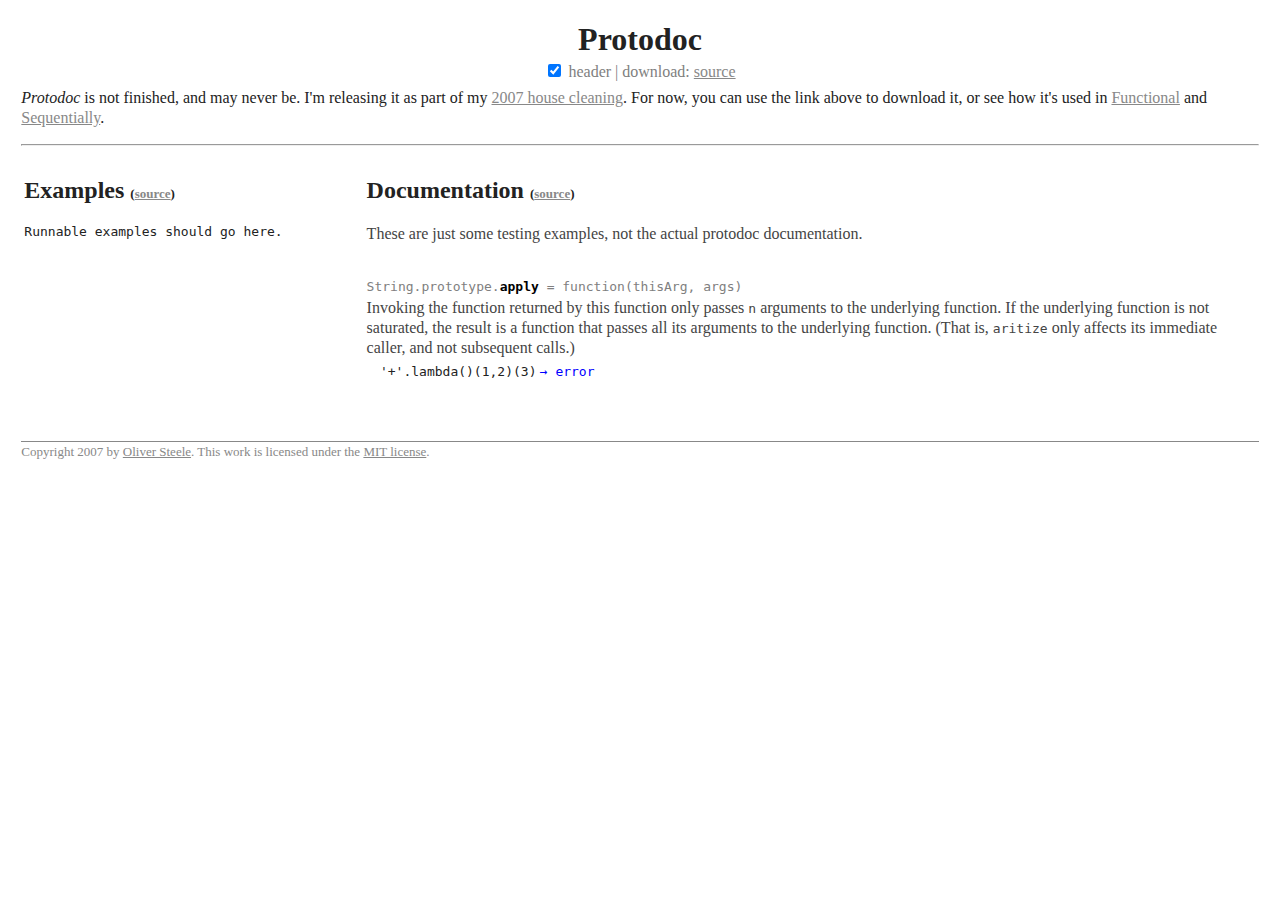
<file: index.html>
<!DOCTYPE html PUBLIC "-//W3C//DTD XHTML 1.0 Transitional//EN" "http://www.w3.org/TR/xhtml1/DTD/xhtml1-transitional.dtd">
<html xmlns="http://www.w3.org/1999/xhtml">
  <head>
    <title>Protodoc</title>
    <script type="text/javascript" src="vendor/jquery-1.3.2.min.js"></script>
    <script type="text/javascript" src="vendor/functional.min.js"></script>
    <script type="text/javascript" src="vendor/collection-utils.js"></script>
    <script type="text/javascript" src="vendor/Base.js"></script>
    <script type="text/javascript" src="lib/protodoc.js"></script>
    <script type="text/javascript" src="lib/protodoc.viewer.js"></script>
    <script type="text/javascript" src="index.js"></script>
    <link rel="stylesheet" type="text/css" href="lib/css/protodoc.css"/>
    <style type="text/css">
      body {padding:0pt 10pt 0 10pt; color:#222; background:#fff}
      h1 {text-align:center}
      h2 .download {font-size: small}
      p, pre {line-height:1.25em; margin-top:0}
      a {color:#888}
      a:hover {color:blue}
      h1 a, h1 .checkbox {font-size:medium; color:gray}
      #footer {color:#888; margin-top:2em; padding-top:2px; border-top:1px solid; font-size:small}
h1 {text-align:center;margin-bottom:2pt}
.navbar {font-size:medium; color:gray;text-align:center;margin-bottom:5pt}
.navbar a {}
    </style>
  </head>
  <body>
    <h1>Protodoc</h1>
    <div class="navbar">
      <input type="checkbox" id="header-toggle" value="on" checked="checked"/> header
      | download:
      <a href="http://github.com/osteele/protodoc">source</a>
    </div>
    <div id="header">
      <p><dfn>Protodoc</dfn> is not finished, and may never be. I'm
      releasing it as part of my <a
      href="http://osteele.com/archives/2007/12/what-i-didnt-get-to">2007 house
      cleaning</a>.  For now, you can use the link above to download
      it, or see how it's used in <a
      href="http://osteele.com/sources/javascript/functional">Functional</a> and <a
      href="http://osteele.com/sources/javascript/sequentially">Sequentially</a>.</p>
      <hr/>
    </div>

    <div id="noscript">
      You either have JavaScript turned off or you're using a browser
      I haven't tested.  Either way, you're missing out on the page
      content, which is generated from the source code.  Try <a
      href="http://www.mozilla.org/products/firefox/">Mozilla
      Firefox</a> or <a
      href="http://www.apple.com/safari/download/">Apple Safari</a>.
    </div>
    <table>
      <tr>
        <td id="examples-column" valign="top">
          <h2>Examples <span class="download">(<a href="examples.js">source</a>)</span></h2>
          <div id="examples" style="padding-right:5em" class="jsshow examples">Examples failed to load.</div>
        </td>
        <td valign="top">
          <h2>Documentation <span class="download">(<a href="functional.js">source</a>)</span></h2>
          <div id="docs" class="protodoc docs">Documentation failed to load.</div>
        </td>
      </tr>
    </table>
    <div id="footer">
      Copyright 2007 by <a href="http://osteele.com">Oliver Steele</a>.  This work is licensed under the <a href="MIT-LICENSE">MIT license</a>.
    </div>
  </body>
</html>
</file>
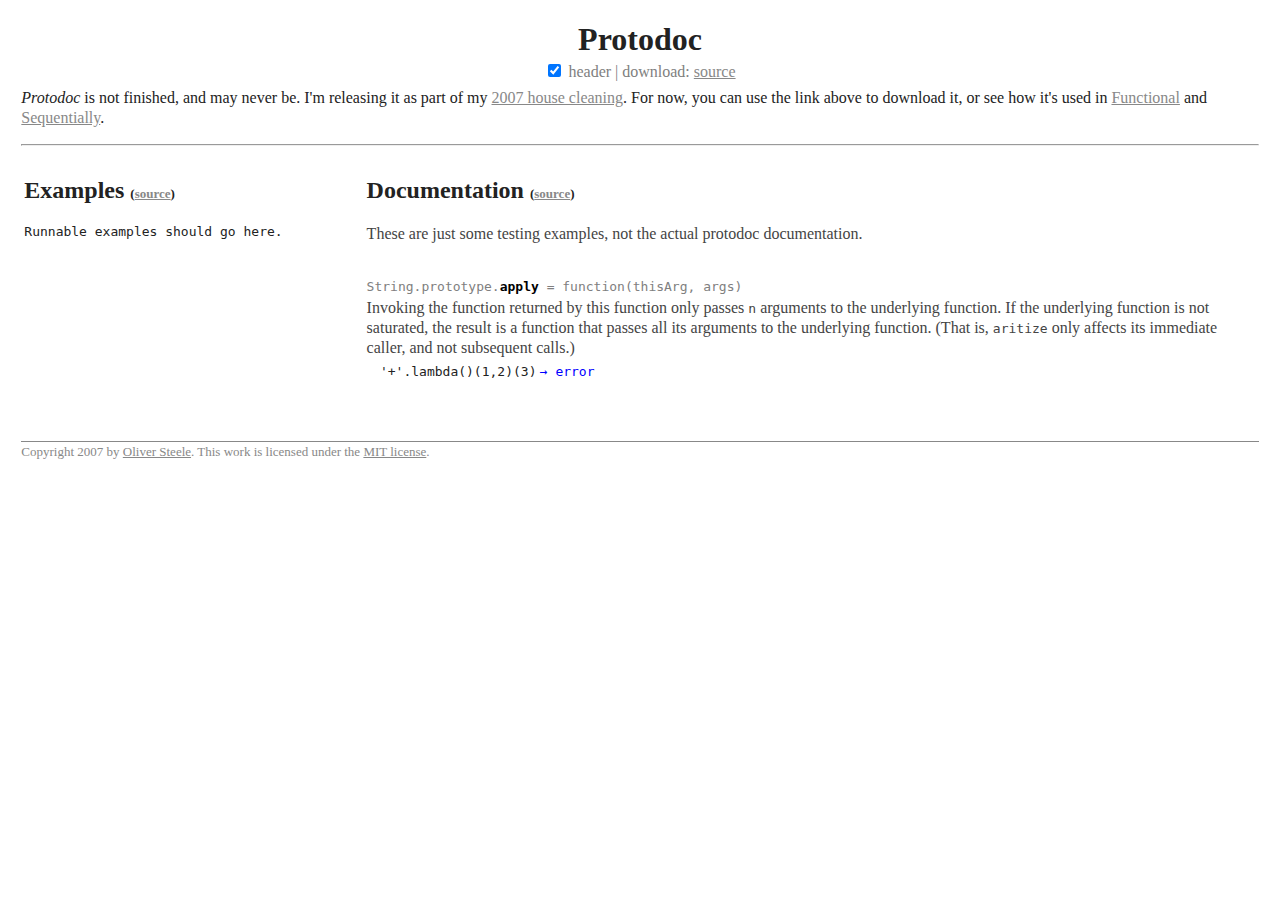
<file: examples/example.html>
<!DOCTYPE html PUBLIC "-//W3C//DTD XHTML 1.0 Transitional//EN" "http://www.w3.org/TR/xhtml1/DTD/xhtml1-transitional.dtd">
<html xmlns="http://www.w3.org/1999/xhtml">
  <head>
    <title>Protodoc</title>
    <script type="text/javascript" src="../vendor/jquery-1.3.2.min.js"></script>
    <script type="text/javascript" src="../vendor/functional.min.js"></script>
    <script type="text/javascript" src="../vendor/collection-utils.js"></script>
    <script type="text/javascript" src="../vendor/Base.js"></script>
    <script type="text/javascript" src="../lib/protodoc.js"></script>
    <script type="text/javascript" src="../lib/protodoc.viewer.js"></script>
    <link rel="stylesheet" type="text/css" href="../lib/css/protodoc.css"/>

    <script type="text/javascript" src="example.js"></script>
    <link rel="stylesheet" type="text/css" href="example.css"/>
  </head>
  <body>
    <h1>Protodoc</h1>
    <div class="navbar">
      <input type="checkbox" id="header-toggle" value="on" checked="checked"/> header
      | download:
      <a href="http://github.com/osteele/protodoc">source</a>
    </div>
    <div id="header">
      <p><dfn>Protodoc</dfn> is not finished, and may never be. I'm
      releasing it as part of my <a
      href="http://osteele.com/archives/2007/12/what-i-didnt-get-to">2007 house
      cleaning</a>.  For now, you can use the link above to download
      it, or see how it's used in <a
      href="http://osteele.com/sources/javascript/functional">Functional</a> and <a
      href="http://osteele.com/sources/javascript/sequentially">Sequentially</a>.</p>
      <hr/>
    </div>

    <div id="noscript">
      You either have JavaScript turned off or you're using a browser
      I haven't tested.  Either way, you're missing out on the page
      content, which is generated from the source code.  Try <a
      href="http://www.mozilla.org/products/firefox/">Mozilla
      Firefox</a> or <a
      href="http://www.apple.com/safari/download/">Apple Safari</a>.
    </div>
    <table>
      <tr>
        <td id="examples-column" valign="top">
          <h2>Examples <span class="download">(<a href="examples.js">source</a>)</span></h2>
          <div id="examples" style="padding-right:5em" class="jsshow examples">Examples failed to load.</div>
        </td>
        <td valign="top">
          <h2>Documentation <span class="download">(<a href="functional.js">source</a>)</span></h2>
          <div id="docs" class="protodoc docs">Documentation failed to load.</div>
        </td>
      </tr>
    </table>
    <div id="footer">
      Copyright 2007 by <a href="http://osteele.com">Oliver Steele</a>.  This work is licensed under the <a href="MIT-LICENSE">MIT license</a>.
    </div>
  </body>
</html>
</file>
<file: lib/css/protodoc.css>
/*
   * Author: Oliver Steele
   * Copyright: Copyright 2007 by Oliver Steele.  All rights reserved.
   * License: MIT License
   * Source: http://osteele.com/javascripts/protodoc
   * Created: 2007-07-11
   * Modified: 2007-07-16
*/

.protodoc.examples {line-height:1.4em}
.protodoc.examples h3 {font-family:serif; margin:0; padding:0;}
.protodoc.examples h4 {font-family:serif; margin:0; padding:0;}
.protodoc.examples .comment {color: #333; font-style: italic; font-family: serif}
.protodoc.examples .comment {white-space:normal}
.protodoc.examples .comment pre {margin:0}
.protodoc.examples code {font-family:monospace; font-style: normal}

.protodoc.docs .record {margin-bottom: 1em; margin-top: 1em}
.protodoc.docs .signature {color:gray; font-family:monospace; margin-bottom:.25em}
.protodoc.docs .type {color:gray; font-family:monospace; font-size:smaller; margin-bottom:.25em}
.protodoc.docs .name {font-weight:bold; color:black}
.protodoc.docs .target {color:gray}
.protodoc.docs .type .label {font-family:serif}
.protodoc.docs .description {color:#444; line-height:1.2em}
.protodoc.docs .description {margin-top:.25em; margin-bottom:.25em}
.protodoc.docs .record pre {font-family:monospace; line-height:1.2em}
.protodoc.docs .record .io {line-height:1.2em}
.protodoc.docs .record .equivalence {font-size:small; font-family:serif; margin-bottom:.25ex; padding-left:10pt}
.protodoc.docs sub {font-size: x-small; font-family:serif}
.protodoc.docs sub.def {font-size: x-small; font-style:italic}

.protodoc.docs .description .equivalence  {padding-left:11pt}
.protodoc.docs .io {padding-left:10pt}

.protodoc.examples samp,
.protodoc.docs samp {color:blue}

.protodoc.docs .io kbd,
.protodoc.docs .io samp {float:left;display:block}
.protodoc.docs .io samp {padding-left:.25em}
.protodoc.docs .io .clear {clear:left}

.protodoc .math {white-space: pre}
.protodoc .processing {font-size: large; text-align: center; font-family: sans-serif}
</file>
<file: examples/example.css>
body {padding:0pt 10pt 0 10pt; color:#222; background:#fff}

h1 {text-align:center; margin-bottom:2pt}
h1 a, h1 .checkbox {font-size:medium; color:gray}

h2 .download {font-size: small}

p, pre {line-height:1.25em; margin-top:0}

a {color:#888}

a:hover {color:blue}

#footer {color:#888; margin-top:2em; padding-top:2px; border-top:1px solid; font-size:small}

.navbar {font-size:medium; color:gray;text-align:center;margin-bottom:5pt}
.navbar a {}
</file>
